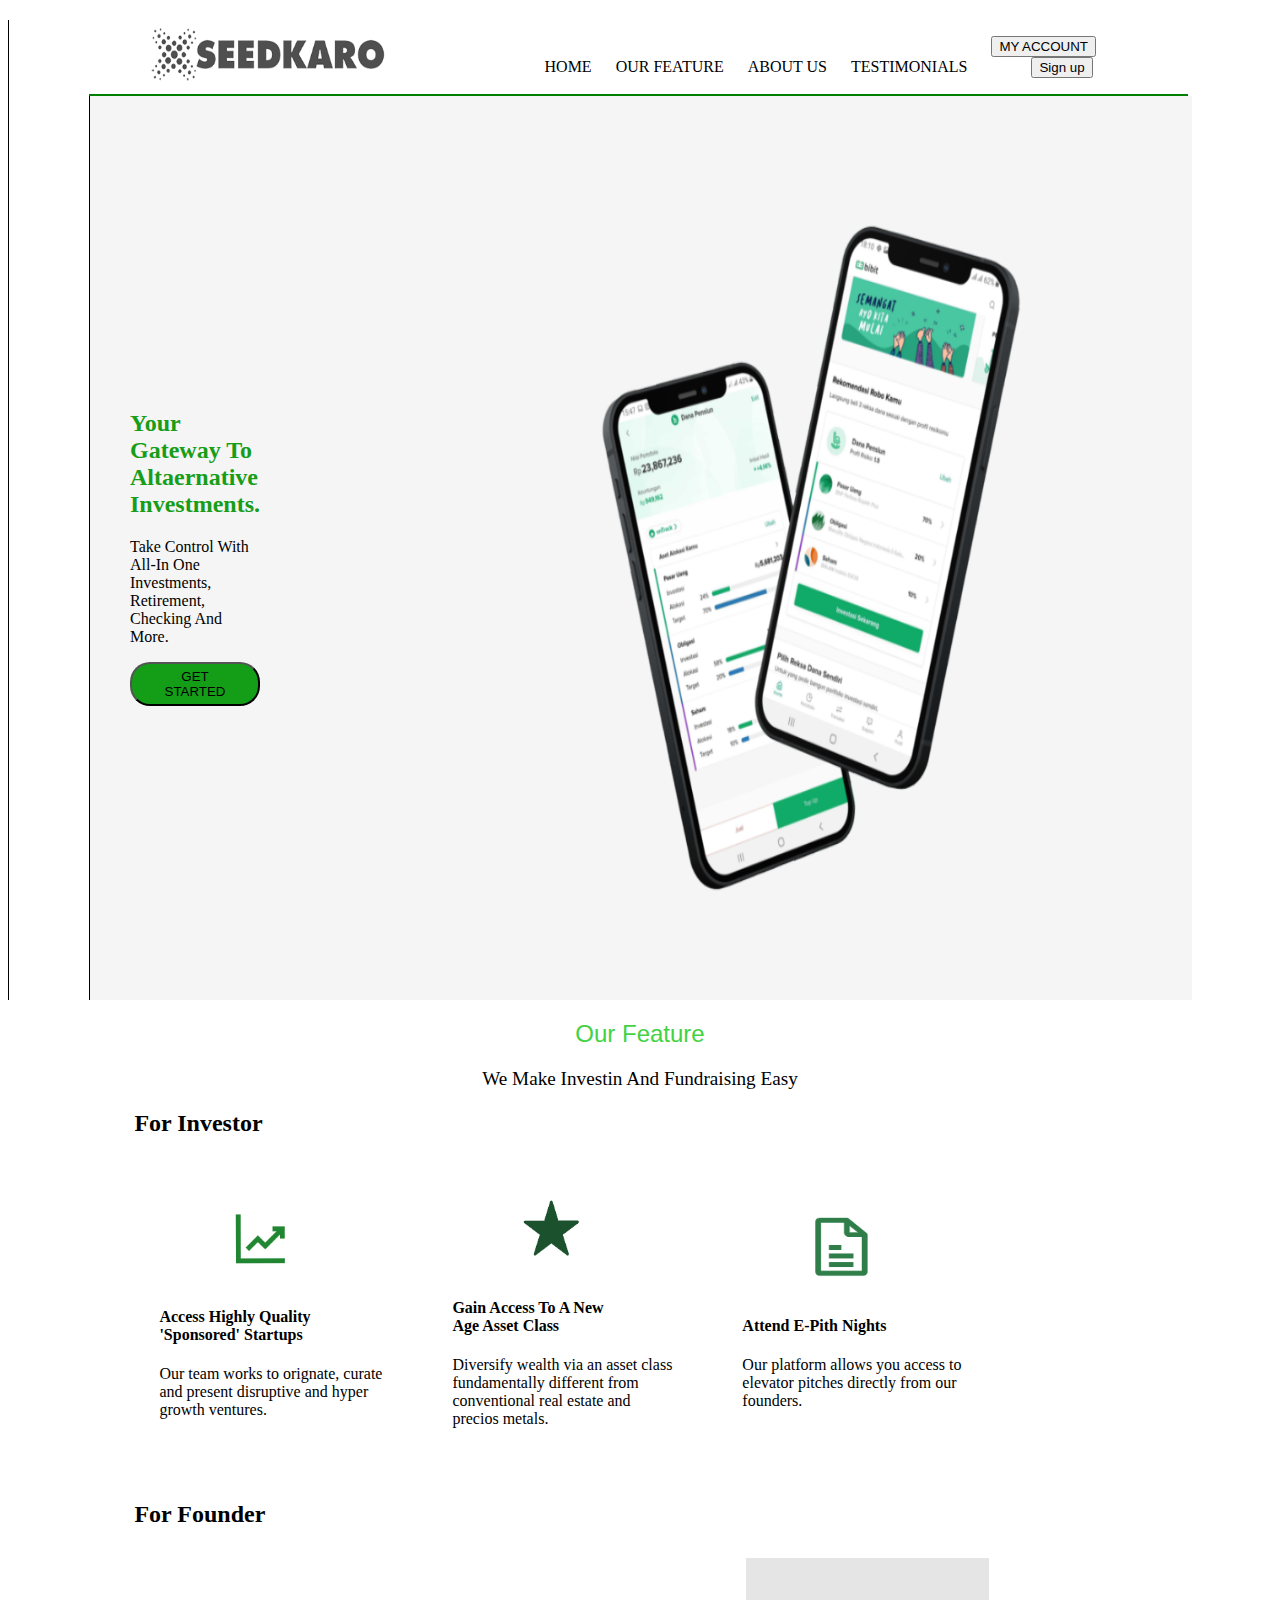
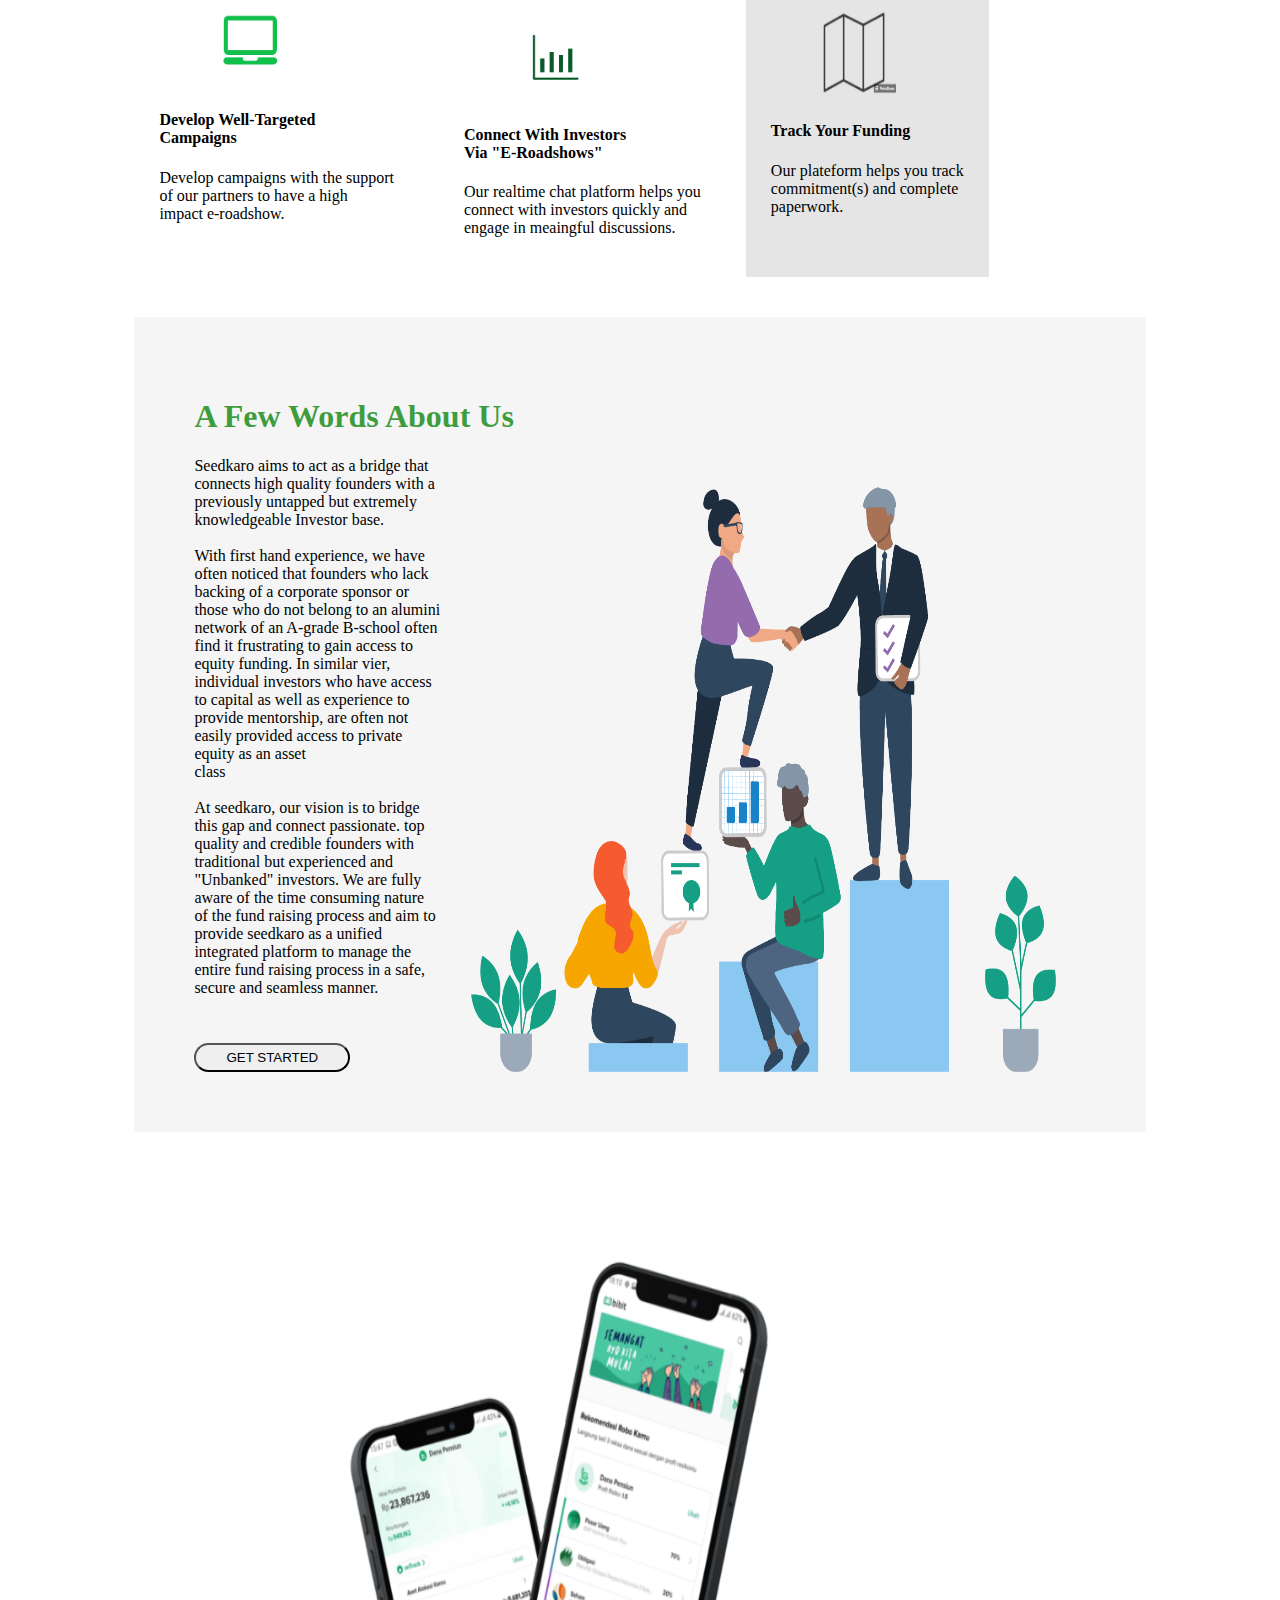
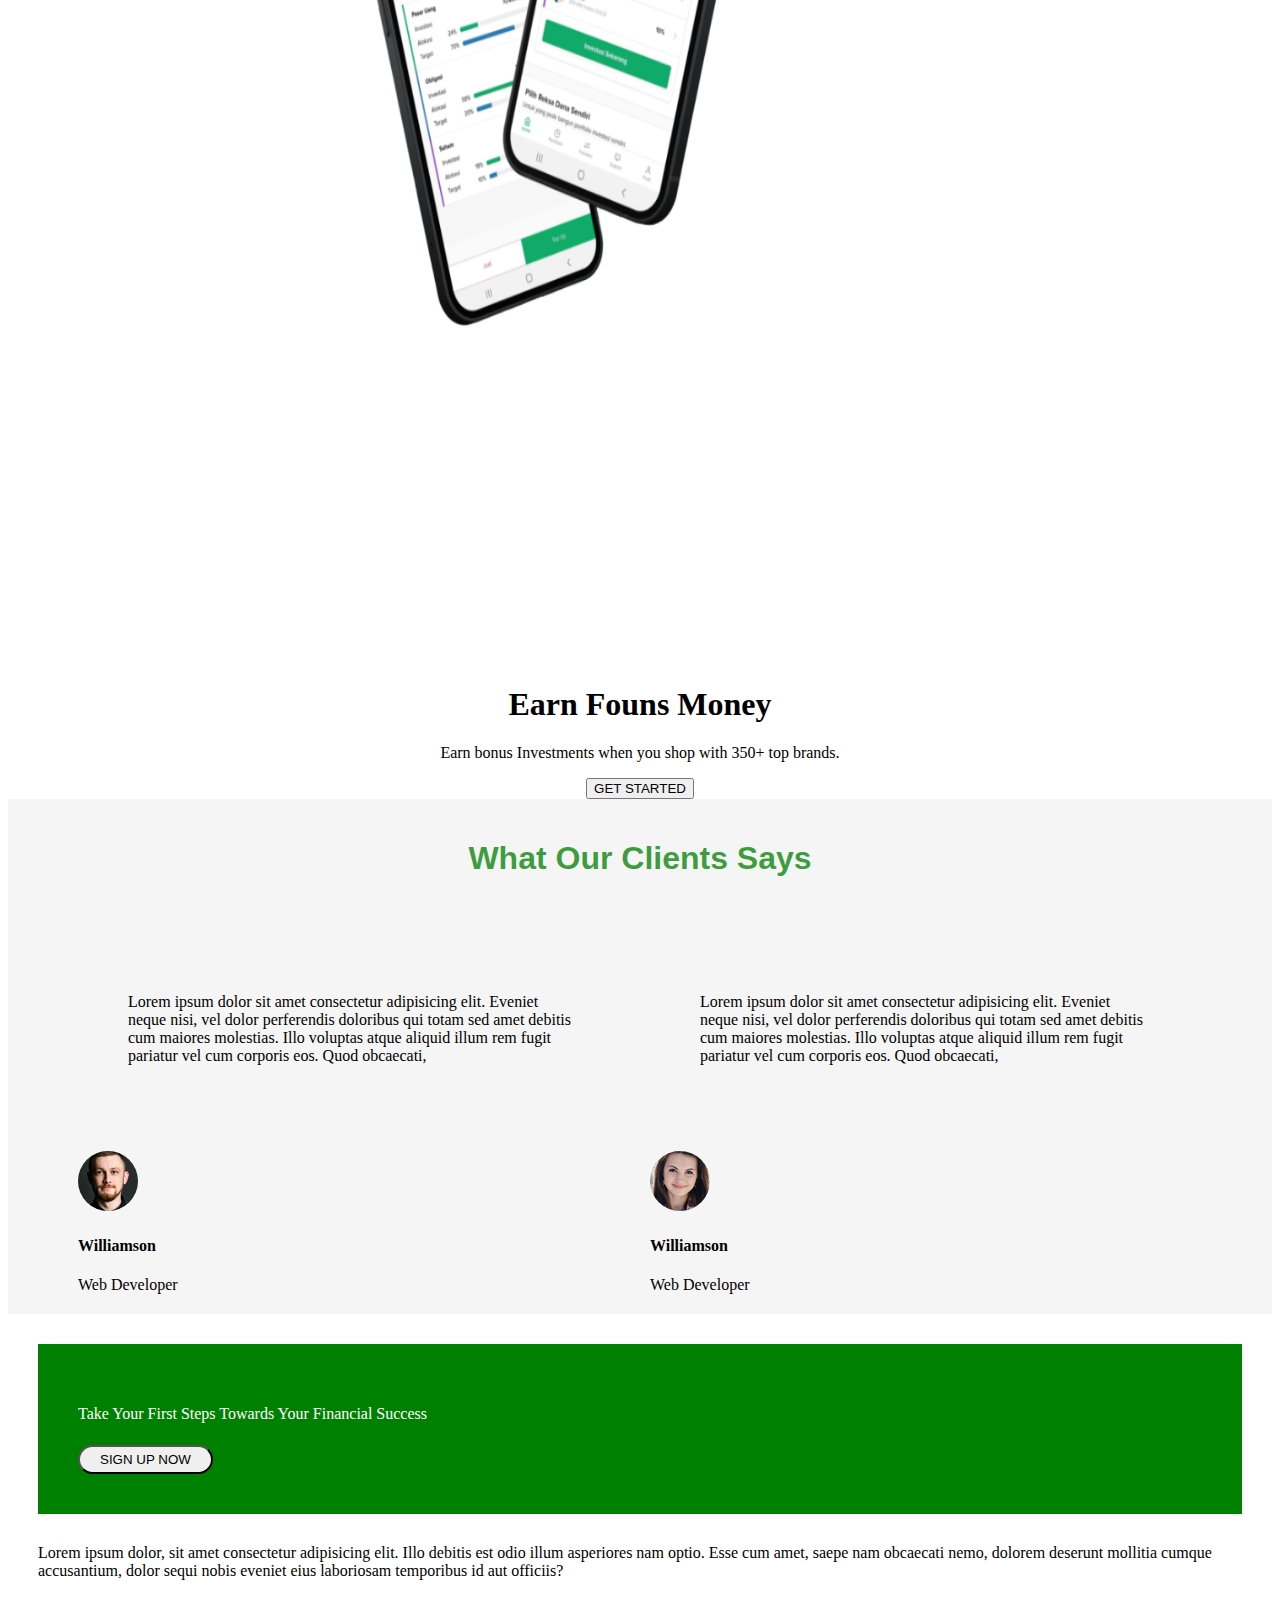
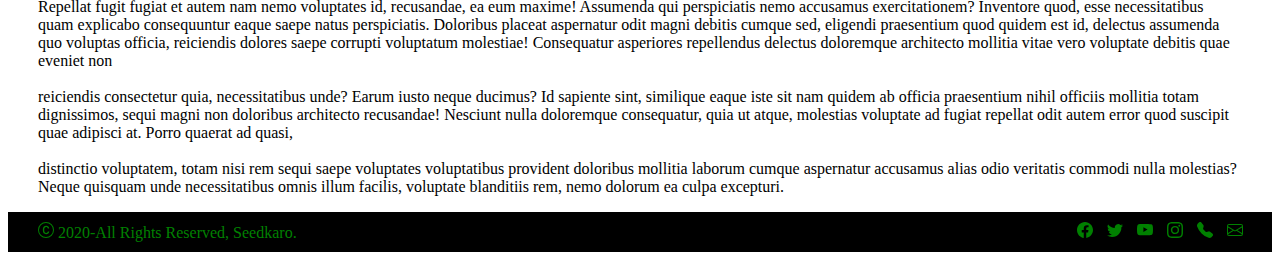
<file: index.html>
<!doctype html>
<html lang="en">
  <head>
    <meta charset="utf-8">
    <meta name="viewport" content="width=device-width, initial-scale=1">
    <title>Seedkaro</title>
    <link rel="stylesheet" href="style.css">
    <link href="https://cdn.jsdelivr.net/npm/bootstrap@5.2.3/dist/css/bootstrap.min.css" rel="stylesheet" integrity="sha384-rbsA2VBKQhggwzxH7pPCaAqO46MgnOM80zW1RWuH61DGLwZJEdK2Kadq2F9CUG65" crossorigin="anonymous">
  </head>
  <body>
      
    <div class="main">
      <div class="navbar">
        <img src="images/logo.png" alt="logo">
            <ul>
                <li><a href="#">HOME</a></li>
                <li><a href="#">OUR FEATURE</a></li>
                <li><a href="#">ABOUT US</a></li>
                <li><a href="#">TESTIMONIALS</a></li>
                <li><a href="sign-up.html"><div class="dropdown">
                  <button class="btn  dropdown-toggle"  data-bs-toggle="dropdown">
                    MY ACCOUNT
                  </button>
                  <ul class="dropdown-menu">
                    <li><button class="dropdown-item" type="button">Sign up</button></li>
                    <!-- <li><button class="dropdown-item" type="button">Another action</button></li>
                    <li><button class="dropdown-item" type="button">Something else here</button></li> -->
                  </ul>
                </div></a></li>
            </ul>
        </div>

      <div class="flex-card">
        <div class="started">
          <h2>
            Your Gateway To Altaernative  Investments.
          </h2>
          <p>
            Take Control With All-In One Investments, Retirement, Checking And More.
          </p>
          <button type="button" class="btn btn-success">GET STARTED</button>
        </div>

        <div class="mobile">
          <img src="images/card image .png" alt="mobile image">
        </div>
      </div>
    </div>

      <div class="feature">
        <h2>
          Our Feature
        </h2>
        <p>
          We Make Investin And Fundraising Easy
        </p>
      </div>

      <div class="ref">
        <h2>
          For Investor
        </h2>
      </div>

      <div class="investor">
        <div class="growth shadow-lg mb-5 bg-body rounded">
          <img src="images/growth1.png" alt="growth ratio">
          <h4>
            Access Highly Quality <br> 'Sponsored' Startups
          </h4>
          <p>
            Our team works to orignate, curate <br> and present disruptive and hyper <br> growth ventures.
          </p>
        </div>

        <div class="star shadow-lg mb-5 bg-body rounded">
          <img src="images/star.png" alt="star image">
          <h4>
            Gain Access To A New <br>  Age  Asset Class
          </h4>
          <p> Diversify wealth via an asset class <br> fundamentally different from <br> conventional real estate and <br> precios metals.</p>
        </div>

        <div class="page shadow-lg mb-5 bg-body rounded">
          <img src="images/page.png" alt="">
          <h4>
            Attend E-Pith Nights
          </h4>
          <p>Our platform allows you access to <br> elevator pitches directly from our <br> founders.</p>
        </div>
      </div>

      <div class="fon">
        <h2>
          For Founder
        </h2>
      </div>

      <div class="founder">

        <div class="comp shadow-lg mb-5 bg-body rounded">
          <img src="images/laptop.png" alt="laptop">
          <h4>
            Develop Well-Targeted <br> Campaigns
          </h4>
          <p>Develop campaigns with the support <br> of our partners to have a high <br> impact e-roadshow.</p>
        </div>

        <div class="graph shadow-lg mb-5 bg-body rounded">
          <img src="images/graph.png" alt="graph">
          <h4>
            Connect With Investors <br> Via "E-Roadshows"
          </h4>
          <p>
            Our realtime chat platform helps you <br> connect with investors quickly and <br> engage in meaingful discussions.
          </p>
        </div>

        <div class="track shadow-lg mb-5 bg-body rounded">
          <img src="images/track1.png" alt="">
          <h4>
            Track Your Funding
          </h4>
          <p> Our plateform helps you track <br> commitment(s) and complete <br> paperwork.</p>
        </div>

      </div>

      <div class="float">
        <h1>
          A Few Words About Us
        </h1>

        <p><img src="images/aboutus.png" alt="aboutus">Seedkaro aims to act as a bridge that connects high quality founders with a previously untapped but extremely knowledgeable Investor base. <br> <br>

          With first hand experience, we have often noticed that founders who lack backing of a corporate sponsor or those who do not belong to an alumini network of an A-grade B-school often find it frustrating to gain access to equity funding. In similar vier, individual investors who have access to capital as well as experience to provide mentorship, are often not easily provided access to private equity as an asset <br> class <br> <br>
          
          At seedkaro, our vision is to bridge this gap and connect passionate. top quality and credible founders with traditional but experienced and "Unbanked" investors. We are fully aware of the time consuming nature of the fund raising process and aim to provide seedkaro as a unified integrated platform to manage the entire fund raising process in a safe, secure and seamless manner.</p>

          <button type="button" class="btn btn-success">GET STARTED</button>
      </div>

      <div class="found d-flex">
        <div class="mob">
          <img src="images/card image .png" alt="mobile image">
        </div>

        <div class="center">
          <h1>
            Earn Founs Money
          </h1>

          <p>
            Earn bonus Investments when you shop with 350+ top brands.
          </p>
          <button class="btn btn-success"> GET STARTED</button>
        </div>
      </div>

      <div class="client">
        <div class="client-head">
          <h1>
            What Our Clients Says
          </h1>
        </div>
        
        <div class="client-body">
          
          <div class="para shadow-lg mb-5 bg-body rounded">
            <p>
              Lorem ipsum dolor sit amet consectetur adipisicing elit. Eveniet neque nisi, vel dolor perferendis doloribus qui totam sed amet debitis cum maiores molestias. Illo voluptas atque aliquid illum rem fugit pariatur vel cum corporis eos. Quod obcaecati, 
            </p>
          </div>
        
  
          <div class="para1 shadow-lg mb-5 bg-body rounded">
            <p>
              Lorem ipsum dolor sit amet consectetur adipisicing elit. Eveniet neque nisi, vel dolor perferendis doloribus qui totam sed amet debitis cum maiores molestias. Illo voluptas atque aliquid illum rem fugit pariatur vel cum corporis eos. Quod obcaecati,  
            </p>
          </div>
  
          <div class="will">
            <img src="images/testiprofile1.jpg" alt="client">
            <h4>Williamson</h4>
            <span>Web Developer</span>
          </div>
  
          <div class="some">
            <img src="images/testiprofile2.jpg" alt="client">
            <h4>Williamson</h4>
            <span>Web Developer</span>
          </div>
  
        </div>

      </div>


      <div class="success d-flex gap-p 5">
        <div class="first">
          <h4>
            Take Your First Steps Towards Your Financial Success
          </h4>
        </div>

        <div class="now">
          <a href="sign-up.html">

            <button class="btn btn-light">SIGN UP NOW</button>
          </a>
        </div>
      </div>

      <div class="para-bottom">
        <p>
          Lorem ipsum dolor, sit amet consectetur adipisicing elit. Illo debitis est odio illum asperiores nam optio. Esse cum amet, saepe nam obcaecati nemo, dolorem deserunt mollitia cumque accusantium, dolor sequi nobis eveniet eius laboriosam temporibus id aut officiis? <br> <br> Repellat fugit fugiat et autem nam nemo voluptates id, recusandae, ea eum maxime! Assumenda qui perspiciatis nemo accusamus exercitationem? Inventore quod, esse necessitatibus quam explicabo consequuntur eaque saepe natus perspiciatis. Doloribus placeat aspernatur odit magni debitis cumque sed, eligendi praesentium quod quidem est id, delectus assumenda quo voluptas officia, reiciendis dolores saepe corrupti voluptatum molestiae! Consequatur asperiores repellendus delectus doloremque architecto mollitia vitae vero voluptate debitis quae eveniet non <br> <br>reiciendis consectetur quia, necessitatibus unde? Earum iusto neque ducimus? Id sapiente sint, similique eaque iste sit nam quidem ab officia praesentium nihil officiis mollitia totam dignissimos, sequi magni non doloribus architecto recusandae! Nesciunt nulla doloremque consequatur, quia ut atque, molestias voluptate ad fugiat repellat odit autem error quod suscipit quae adipisci at. Porro quaerat ad quasi, <br><br>distinctio voluptatem, totam nisi rem sequi saepe voluptates voluptatibus provident doloribus mollitia laborum cumque aspernatur accusamus alias odio veritatis commodi nulla molestias? Neque quisquam unde necessitatibus omnis illum facilis, voluptate blanditiis rem, nemo dolorum ea culpa excepturi.
        </p>
      </div>

      <div class="bottom">
        <div class="span">
          <span>
            <svg xmlns="http://www.w3.org/2000/svg" width="16" height="16" fill="currentColor" class="bi bi-c-circle" viewBox="0 0 16 16">
              <path d="M1 8a7 7 0 1 0 14 0A7 7 0 0 0 1 8Zm15 0A8 8 0 1 1 0 8a8 8 0 0 1 16 0ZM8.146 4.992c-1.212 0-1.927.92-1.927 2.502v1.06c0 1.571.703 2.462 1.927 2.462.979 0 1.641-.586 1.729-1.418h1.295v.093c-.1 1.448-1.354 2.467-3.03 2.467-2.091 0-3.269-1.336-3.269-3.603V7.482c0-2.261 1.201-3.638 3.27-3.638 1.681 0 2.935 1.054 3.029 2.572v.088H9.875c-.088-.879-.768-1.512-1.729-1.512Z"/>
            </svg>
            2020-All Rights Reserved, Seedkaro.
          </span>

        </div>

        <div class="digital">
          <a href="#">
            <svg xmlns="http://www.w3.org/2000/svg" width="16" height="16" fill="currentColor" class="bi bi-facebook" viewBox="0 0 16 16">
              <path d="M16 8.049c0-4.446-3.582-8.05-8-8.05C3.58 0-.002 3.603-.002 8.05c0 4.017 2.926 7.347 6.75 7.951v-5.625h-2.03V8.05H6.75V6.275c0-2.017 1.195-3.131 3.022-3.131.876 0 1.791.157 1.791.157v1.98h-1.009c-.993 0-1.303.621-1.303 1.258v1.51h2.218l-.354 2.326H9.25V16c3.824-.604 6.75-3.934 6.75-7.951z"/>
            </svg>
          </a>

           <a href="#">
             <svg xmlns="http://www.w3.org/2000/svg" width="16" height="16" fill="currentColor" class="bi bi-twitter" viewBox="0 0 16 16">
               <path d="M5.026 15c6.038 0 9.341-5.003 9.341-9.334 0-.14 0-.282-.006-.422A6.685 6.685 0 0 0 16 3.542a6.658 6.658 0 0 1-1.889.518 3.301 3.301 0 0 0 1.447-1.817 6.533 6.533 0 0 1-2.087.793A3.286 3.286 0 0 0 7.875 6.03a9.325 9.325 0 0 1-6.767-3.429 3.289 3.289 0 0 0 1.018 4.382A3.323 3.323 0 0 1 .64 6.575v.045a3.288 3.288 0 0 0 2.632 3.218 3.203 3.203 0 0 1-.865.115 3.23 3.23 0 0 1-.614-.057 3.283 3.283 0 0 0 3.067 2.277A6.588 6.588 0 0 1 .78 13.58a6.32 6.32 0 0 1-.78-.045A9.344 9.344 0 0 0 5.026 15z"/>
             </svg>
           </a>

            <a href="#">
              <svg xmlns="http://www.w3.org/2000/svg" width="16" height="16" fill="currentColor" class="bi bi-youtube" viewBox="0 0 16 16">
                <path d="M8.051 1.999h.089c.822.003 4.987.033 6.11.335a2.01 2.01 0 0 1 1.415 1.42c.101.38.172.883.22 1.402l.01.104.022.26.008.104c.065.914.073 1.77.074 1.957v.075c-.001.194-.01 1.108-.082 2.06l-.008.105-.009.104c-.05.572-.124 1.14-.235 1.558a2.007 2.007 0 0 1-1.415 1.42c-1.16.312-5.569.334-6.18.335h-.142c-.309 0-1.587-.006-2.927-.052l-.17-.006-.087-.004-.171-.007-.171-.007c-1.11-.049-2.167-.128-2.654-.26a2.007 2.007 0 0 1-1.415-1.419c-.111-.417-.185-.986-.235-1.558L.09 9.82l-.008-.104A31.4 31.4 0 0 1 0 7.68v-.123c.002-.215.01-.958.064-1.778l.007-.103.003-.052.008-.104.022-.26.01-.104c.048-.519.119-1.023.22-1.402a2.007 2.007 0 0 1 1.415-1.42c.487-.13 1.544-.21 2.654-.26l.17-.007.172-.006.086-.003.171-.007A99.788 99.788 0 0 1 7.858 2h.193zM6.4 5.209v4.818l4.157-2.408L6.4 5.209z"/>
              </svg>
            </a>

           <a href="#">
             <svg xmlns="http://www.w3.org/2000/svg" width="16" height="16" fill="currentColor" class="bi bi-instagram" viewBox="0 0 16 16">
               <path d="M8 0C5.829 0 5.556.01 4.703.048 3.85.088 3.269.222 2.76.42a3.917 3.917 0 0 0-1.417.923A3.927 3.927 0 0 0 .42 2.76C.222 3.268.087 3.85.048 4.7.01 5.555 0 5.827 0 8.001c0 2.172.01 2.444.048 3.297.04.852.174 1.433.372 1.942.205.526.478.972.923 1.417.444.445.89.719 1.416.923.51.198 1.09.333 1.942.372C5.555 15.99 5.827 16 8 16s2.444-.01 3.298-.048c.851-.04 1.434-.174 1.943-.372a3.916 3.916 0 0 0 1.416-.923c.445-.445.718-.891.923-1.417.197-.509.332-1.09.372-1.942C15.99 10.445 16 10.173 16 8s-.01-2.445-.048-3.299c-.04-.851-.175-1.433-.372-1.941a3.926 3.926 0 0 0-.923-1.417A3.911 3.911 0 0 0 13.24.42c-.51-.198-1.092-.333-1.943-.372C10.443.01 10.172 0 7.998 0h.003zm-.717 1.442h.718c2.136 0 2.389.007 3.232.046.78.035 1.204.166 1.486.275.373.145.64.319.92.599.28.28.453.546.598.92.11.281.24.705.275 1.485.039.843.047 1.096.047 3.231s-.008 2.389-.047 3.232c-.035.78-.166 1.203-.275 1.485a2.47 2.47 0 0 1-.599.919c-.28.28-.546.453-.92.598-.28.11-.704.24-1.485.276-.843.038-1.096.047-3.232.047s-2.39-.009-3.233-.047c-.78-.036-1.203-.166-1.485-.276a2.478 2.478 0 0 1-.92-.598 2.48 2.48 0 0 1-.6-.92c-.109-.281-.24-.705-.275-1.485-.038-.843-.046-1.096-.046-3.233 0-2.136.008-2.388.046-3.231.036-.78.166-1.204.276-1.486.145-.373.319-.64.599-.92.28-.28.546-.453.92-.598.282-.11.705-.24 1.485-.276.738-.034 1.024-.044 2.515-.045v.002zm4.988 1.328a.96.96 0 1 0 0 1.92.96.96 0 0 0 0-1.92zm-4.27 1.122a4.109 4.109 0 1 0 0 8.217 4.109 4.109 0 0 0 0-8.217zm0 1.441a2.667 2.667 0 1 1 0 5.334 2.667 2.667 0 0 1 0-5.334z"/>
             </svg>
           </a>

            <a href="#">
              <svg xmlns="http://www.w3.org/2000/svg" width="16" height="16" fill="currentColor" class="bi bi-telephone-fill" viewBox="0 0 16 16">
                <path fill-rule="evenodd" d="M1.885.511a1.745 1.745 0 0 1 2.61.163L6.29 2.98c.329.423.445.974.315 1.494l-.547 2.19a.678.678 0 0 0 .178.643l2.457 2.457a.678.678 0 0 0 .644.178l2.189-.547a1.745 1.745 0 0 1 1.494.315l2.306 1.794c.829.645.905 1.87.163 2.611l-1.034 1.034c-.74.74-1.846 1.065-2.877.702a18.634 18.634 0 0 1-7.01-4.42 18.634 18.634 0 0 1-4.42-7.009c-.362-1.03-.037-2.137.703-2.877L1.885.511z"/>
              </svg>
            </a>

           <a href="#">
             <svg xmlns="http://www.w3.org/2000/svg" width="16" height="16" fill="currentColor" class="bi bi-envelope" viewBox="0 0 16 16">
               <path d="M0 4a2 2 0 0 1 2-2h12a2 2 0 0 1 2 2v8a2 2 0 0 1-2 2H2a2 2 0 0 1-2-2V4Zm2-1a1 1 0 0 0-1 1v.217l7 4.2 7-4.2V4a1 1 0 0 0-1-1H2Zm13 2.383-4.708 2.825L15 11.105V5.383Zm-.034 6.876-5.64-3.471L8 9.583l-1.326-.795-5.64 3.47A1 1 0 0 0 2 13h12a1 1 0 0 0 .966-.741ZM1 11.105l4.708-2.897L1 5.383v5.722Z"/>
             </svg>
           </a>

        </div>
          <!-- <img src="" alt=""> -->


      </div>
      



     
    </div>
    <script src="https://cdn.jsdelivr.net/npm/bootstrap@5.2.3/dist/js/bootstrap.bundle.min.js" integrity="sha384-kenU1KFdBIe4zVF0s0G1M5b4hcpxyD9F7jL+jjXkk+Q2h455rYXK/7HAuoJl+0I4" crossorigin="anonymous"></script>
  </body>
</html>
</file>
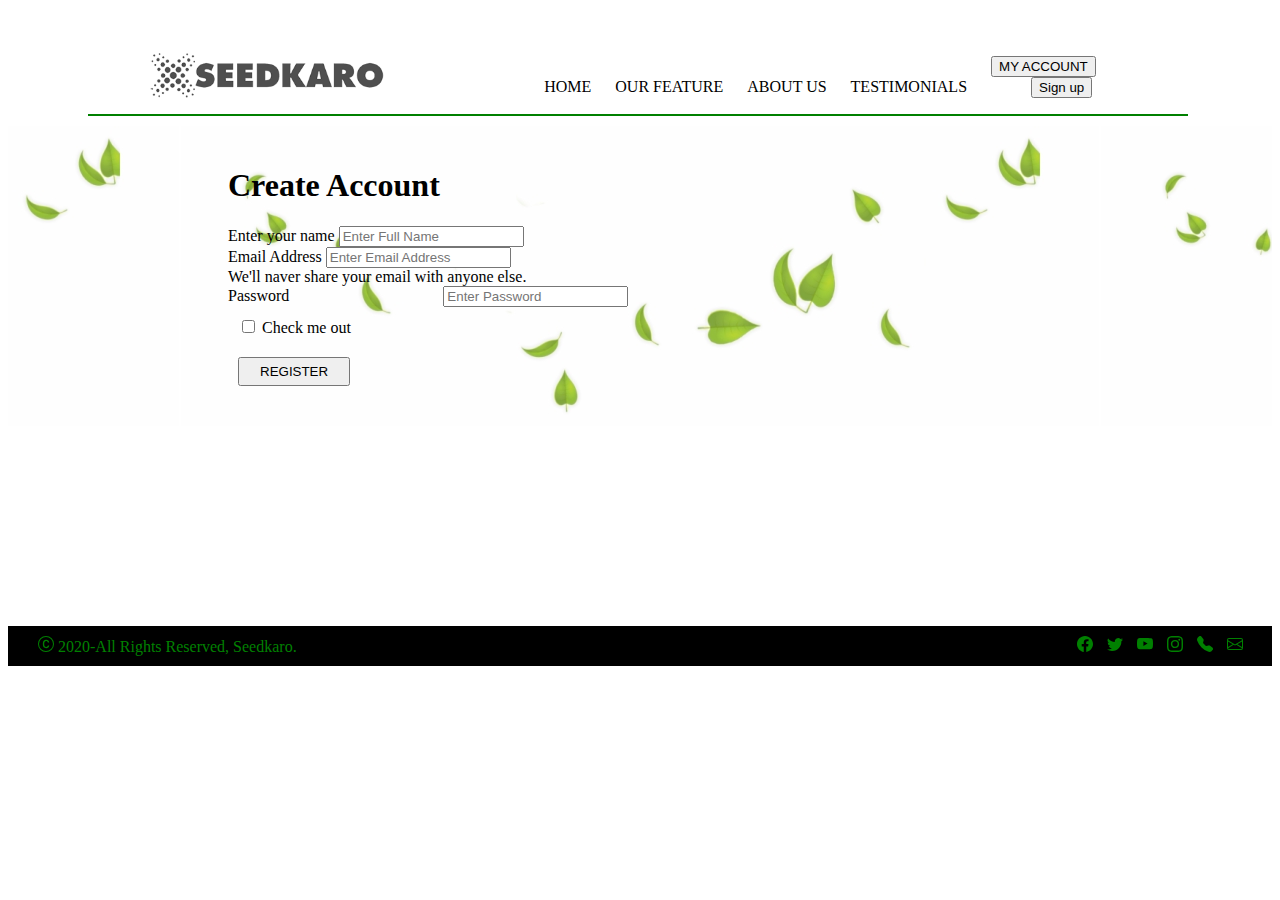
<file: sign-up.html>
<!doctype html>
<html lang="en">
  <head>
    <meta charset="utf-8">
    <meta name="viewport" content="width=device-width, initial-scale=1">
    <title>Sign-up page</title>
    <link href="https://cdn.jsdelivr.net/npm/bootstrap@5.2.3/dist/css/bootstrap.min.css" rel="stylesheet" integrity="sha384-rbsA2VBKQhggwzxH7pPCaAqO46MgnOM80zW1RWuH61DGLwZJEdK2Kadq2F9CUG65" crossorigin="anonymous">
    <link rel="stylesheet" href="sign.css">
  </head>
  <body class="sign-up">

    <div class="navbar">
        <img src="images/logo.png" alt="logo">
            <ul>
                <li><a href="#">HOME</a></li>
                <li><a href="#">OUR FEATURE</a></li>
                <li><a href="#">ABOUT US</a></li>
                <li><a href="#">TESTIMONIALS</a></li>
                <li><a href="#"><div class="dropdown">
                  <button class="btn  dropdown-toggle"  data-bs-toggle="dropdown">
                    MY ACCOUNT
                  </button>
                  <ul class="dropdown-menu">
                    <li><button class="dropdown-item" type="button">Sign up</button></li>
                  </ul>
                </div></a></li>
            </ul>
    </div>

    <div class="bg">
        
        <div class="sign-up1 shadow-lg mb-5 bg-body rounded">
    
            <h1 class="text-success"> Create Account</h1>
            <div class="mb-3">
                <label for="formGroupExampleInput" class="form-label">Enter your name</label>
                <input type="text" class="form-control" id="formGroupExampleInput" placeholder="Enter Full Name">
            </div>
              <div class="mb-3">
                <label for="formGroupExampleInput2" class="form-label">Email Address </label>
                <input type="text" class="form-control" id="formGroupExampleInput2" placeholder="Enter Email Address">
                <br>
                <span>We'll naver share your email with anyone else.</span>
            </div>
    
            <div class="col-md-6">
                <label for="inputPassword4" class="form-label1">Password</label>
                <input type="password" class="form-control" id="inputPassword4" placeholder="Enter Password">
            </div>
    
            <div class="form-check">
                <input class="form-check-input" type="checkbox" id="gridCheck">
                <label class="form-check-label" for="gridCheck">
                  Check me out
                </label>
            </div>
    
            <div class="col-12">
                <button type="submit" class="btn btn-success">REGISTER</button>
            </div>
    
        </div>
    </div>

    <div class="bottom">
      <div class="span">
        <span>
          <svg xmlns="http://www.w3.org/2000/svg" width="16" height="16" fill="currentColor" class="bi bi-c-circle" viewBox="0 0 16 16">
            <path d="M1 8a7 7 0 1 0 14 0A7 7 0 0 0 1 8Zm15 0A8 8 0 1 1 0 8a8 8 0 0 1 16 0ZM8.146 4.992c-1.212 0-1.927.92-1.927 2.502v1.06c0 1.571.703 2.462 1.927 2.462.979 0 1.641-.586 1.729-1.418h1.295v.093c-.1 1.448-1.354 2.467-3.03 2.467-2.091 0-3.269-1.336-3.269-3.603V7.482c0-2.261 1.201-3.638 3.27-3.638 1.681 0 2.935 1.054 3.029 2.572v.088H9.875c-.088-.879-.768-1.512-1.729-1.512Z"/>
          </svg>
          2020-All Rights Reserved, Seedkaro.
        </span>

      </div>

      <div class="digital">
        
        <svg xmlns="http://www.w3.org/2000/svg" width="16" height="16" fill="currentColor" class="bi bi-facebook" viewBox="0 0 16 16">
          <path d="M16 8.049c0-4.446-3.582-8.05-8-8.05C3.58 0-.002 3.603-.002 8.05c0 4.017 2.926 7.347 6.75 7.951v-5.625h-2.03V8.05H6.75V6.275c0-2.017 1.195-3.131 3.022-3.131.876 0 1.791.157 1.791.157v1.98h-1.009c-.993 0-1.303.621-1.303 1.258v1.51h2.218l-.354 2.326H9.25V16c3.824-.604 6.75-3.934 6.75-7.951z"/>
        </svg>

        <svg xmlns="http://www.w3.org/2000/svg" width="16" height="16" fill="currentColor" class="bi bi-twitter" viewBox="0 0 16 16">
          <path d="M5.026 15c6.038 0 9.341-5.003 9.341-9.334 0-.14 0-.282-.006-.422A6.685 6.685 0 0 0 16 3.542a6.658 6.658 0 0 1-1.889.518 3.301 3.301 0 0 0 1.447-1.817 6.533 6.533 0 0 1-2.087.793A3.286 3.286 0 0 0 7.875 6.03a9.325 9.325 0 0 1-6.767-3.429 3.289 3.289 0 0 0 1.018 4.382A3.323 3.323 0 0 1 .64 6.575v.045a3.288 3.288 0 0 0 2.632 3.218 3.203 3.203 0 0 1-.865.115 3.23 3.23 0 0 1-.614-.057 3.283 3.283 0 0 0 3.067 2.277A6.588 6.588 0 0 1 .78 13.58a6.32 6.32 0 0 1-.78-.045A9.344 9.344 0 0 0 5.026 15z"/>
        </svg>

        <svg xmlns="http://www.w3.org/2000/svg" width="16" height="16" fill="currentColor" class="bi bi-youtube" viewBox="0 0 16 16">
          <path d="M8.051 1.999h.089c.822.003 4.987.033 6.11.335a2.01 2.01 0 0 1 1.415 1.42c.101.38.172.883.22 1.402l.01.104.022.26.008.104c.065.914.073 1.77.074 1.957v.075c-.001.194-.01 1.108-.082 2.06l-.008.105-.009.104c-.05.572-.124 1.14-.235 1.558a2.007 2.007 0 0 1-1.415 1.42c-1.16.312-5.569.334-6.18.335h-.142c-.309 0-1.587-.006-2.927-.052l-.17-.006-.087-.004-.171-.007-.171-.007c-1.11-.049-2.167-.128-2.654-.26a2.007 2.007 0 0 1-1.415-1.419c-.111-.417-.185-.986-.235-1.558L.09 9.82l-.008-.104A31.4 31.4 0 0 1 0 7.68v-.123c.002-.215.01-.958.064-1.778l.007-.103.003-.052.008-.104.022-.26.01-.104c.048-.519.119-1.023.22-1.402a2.007 2.007 0 0 1 1.415-1.42c.487-.13 1.544-.21 2.654-.26l.17-.007.172-.006.086-.003.171-.007A99.788 99.788 0 0 1 7.858 2h.193zM6.4 5.209v4.818l4.157-2.408L6.4 5.209z"/>
        </svg>

        <svg xmlns="http://www.w3.org/2000/svg" width="16" height="16" fill="currentColor" class="bi bi-instagram" viewBox="0 0 16 16">
          <path d="M8 0C5.829 0 5.556.01 4.703.048 3.85.088 3.269.222 2.76.42a3.917 3.917 0 0 0-1.417.923A3.927 3.927 0 0 0 .42 2.76C.222 3.268.087 3.85.048 4.7.01 5.555 0 5.827 0 8.001c0 2.172.01 2.444.048 3.297.04.852.174 1.433.372 1.942.205.526.478.972.923 1.417.444.445.89.719 1.416.923.51.198 1.09.333 1.942.372C5.555 15.99 5.827 16 8 16s2.444-.01 3.298-.048c.851-.04 1.434-.174 1.943-.372a3.916 3.916 0 0 0 1.416-.923c.445-.445.718-.891.923-1.417.197-.509.332-1.09.372-1.942C15.99 10.445 16 10.173 16 8s-.01-2.445-.048-3.299c-.04-.851-.175-1.433-.372-1.941a3.926 3.926 0 0 0-.923-1.417A3.911 3.911 0 0 0 13.24.42c-.51-.198-1.092-.333-1.943-.372C10.443.01 10.172 0 7.998 0h.003zm-.717 1.442h.718c2.136 0 2.389.007 3.232.046.78.035 1.204.166 1.486.275.373.145.64.319.92.599.28.28.453.546.598.92.11.281.24.705.275 1.485.039.843.047 1.096.047 3.231s-.008 2.389-.047 3.232c-.035.78-.166 1.203-.275 1.485a2.47 2.47 0 0 1-.599.919c-.28.28-.546.453-.92.598-.28.11-.704.24-1.485.276-.843.038-1.096.047-3.232.047s-2.39-.009-3.233-.047c-.78-.036-1.203-.166-1.485-.276a2.478 2.478 0 0 1-.92-.598 2.48 2.48 0 0 1-.6-.92c-.109-.281-.24-.705-.275-1.485-.038-.843-.046-1.096-.046-3.233 0-2.136.008-2.388.046-3.231.036-.78.166-1.204.276-1.486.145-.373.319-.64.599-.92.28-.28.546-.453.92-.598.282-.11.705-.24 1.485-.276.738-.034 1.024-.044 2.515-.045v.002zm4.988 1.328a.96.96 0 1 0 0 1.92.96.96 0 0 0 0-1.92zm-4.27 1.122a4.109 4.109 0 1 0 0 8.217 4.109 4.109 0 0 0 0-8.217zm0 1.441a2.667 2.667 0 1 1 0 5.334 2.667 2.667 0 0 1 0-5.334z"/>
        </svg>

        <svg xmlns="http://www.w3.org/2000/svg" width="16" height="16" fill="currentColor" class="bi bi-telephone-fill" viewBox="0 0 16 16">
          <path fill-rule="evenodd" d="M1.885.511a1.745 1.745 0 0 1 2.61.163L6.29 2.98c.329.423.445.974.315 1.494l-.547 2.19a.678.678 0 0 0 .178.643l2.457 2.457a.678.678 0 0 0 .644.178l2.189-.547a1.745 1.745 0 0 1 1.494.315l2.306 1.794c.829.645.905 1.87.163 2.611l-1.034 1.034c-.74.74-1.846 1.065-2.877.702a18.634 18.634 0 0 1-7.01-4.42 18.634 18.634 0 0 1-4.42-7.009c-.362-1.03-.037-2.137.703-2.877L1.885.511z"/>
        </svg>

        <svg xmlns="http://www.w3.org/2000/svg" width="16" height="16" fill="currentColor" class="bi bi-envelope" viewBox="0 0 16 16">
          <path d="M0 4a2 2 0 0 1 2-2h12a2 2 0 0 1 2 2v8a2 2 0 0 1-2 2H2a2 2 0 0 1-2-2V4Zm2-1a1 1 0 0 0-1 1v.217l7 4.2 7-4.2V4a1 1 0 0 0-1-1H2Zm13 2.383-4.708 2.825L15 11.105V5.383Zm-.034 6.876-5.64-3.471L8 9.583l-1.326-.795-5.64 3.47A1 1 0 0 0 2 13h12a1 1 0 0 0 .966-.741ZM1 11.105l4.708-2.897L1 5.383v5.722Z"/>
        </svg>
      </div>


    <script src="https://cdn.jsdelivr.net/npm/bootstrap@5.2.3/dist/js/bootstrap.bundle.min.js" integrity="sha384-kenU1KFdBIe4zVF0s0G1M5b4hcpxyD9F7jL+jjXkk+Q2h455rYXK/7HAuoJl+0I4" crossorigin="anonymous"></script>

  </body>

</html>
</file>
<file: style.css>
.main{
    border-left: 1px solid black;
}

@media (max-width:600px) {
    
    
}

.navbar{
    display: flex;
    margin-left: 80px;
    border-bottom: 2px solid green;
    width: 87%;
    justify-content: space-around;
    color: white;
    margin-top: 20px;
}

.navbar ul li{
    display: inline-block;
    margin-right: 20px;
}

.navbar ul li a{
    text-decoration: none;
    color: black
}


.navbar button{
    text-decoration: none;
}



.navbar img{
    width: 250px;
    /* height: 100px; */
}

.flex-card{
    display: flex;
    margin-left: 80px;
    /* margin-top: 30px; */
    margin-right: 80px;
    align-items: center;
    background-color:rgba(128, 128, 128, 0.081);
    border-left: 1px solid black;
    /* padding: 30px; */
}

.flex-cerd-heading {
    color: rgb(23, 157, 23);
    text-decoration:  ;
}

.started h2{
    color: rgb(23, 157, 23);
    margin-left: 40px;
}

.started p{
    margin-left: 40px;
}

.started button{
    border-radius: 20px;
    padding: 5px 30px 5px 30px;
    background-color: rgb(20, 157, 23);
    margin-left: 40px;

}


.mobile img{
    height: 100vh;
    width: 120vh;
}

.feature h2{
    text-align: center;
    color: rgb(67, 210, 67);
    font-family:Arial, Helvetica, sans-serif;
    font-weight: 100;
}

.feature p{
    text-align: center;
    font-size: larger;
}

.ref h2{
    margin-left: 10%;
}

.investor{
    display: flex;
    align-items: center;
    margin-left: 10%;
    gap: 20px;
    margin-bottom: 30px;
}

.investor img{
    height: 10vh;
    width: 10vh;
    margin-left: 25% ;

}

.growth{
    padding: 35px 25px 35px 25px;
}

.star{
    padding: 20px 25px 20px 25px;
}

.page{
    padding: 45px 25px 45px 25px;
}

.fon{
    margin-left: 10%;
    margin-bottom: 30px;

}

.founder {
    display: flex;
    align-items: center;
    margin-left: 10%;
    gap: 20px;
}

.founder img{
    height: 10vh;
    width: 10vh;
    margin-left: 20%;
}

.comp{
    padding: 35px 25px 35px 25px;

}

.graph{
    padding: 49px 25px 20px 25px;


}

.track{
    padding: 49px 25px 45px 25px;
    background-color:rgba(0, 0, 0, 0.103);

}

.float h1{
    color: rgba(0, 128, 0, 0.751);
}

.float img{
    height: 65vh;
    width: 65vh;
    float: right;
    padding: 30px;

}

.float{
    margin-left: 10%;
    margin-right: 10%;
    margin-top: 40px;
    padding: 60px;
    background-color:rgba(128, 128, 128, 0.081);

}

.float button{
    border-radius: 20px;
    padding: 5px 30px 5px 30px;
    margin-top: 30px;
}


.mob img{
    height: 100vh;
    width: 120vh;
}

.center{
    text-align: center;
    margin-top: 250px;
}

.client{
    background-color:rgba(128, 128, 128, 0.081);
    padding: 20px;

}

.client-body{
    display: grid;
    grid-template-rows: auto auto;
    grid-template-columns: auto auto;
    margin-left: 50px;
    margin-right: 50px;
    gap: 20px;
}

.client-head{
    margin-bottom: 50px;
    text-align: center;
    color: rgba(0, 128, 0, 0.751);
    font-family: Arial, Helvetica, sans-serif;

}

.client-body p{
    padding: 50px;
}

.will{
    display: inline;
}

.will img{
    border-radius: 40px;
}

.some img{
    border-radius: 40px;
}

.success{
    justify-content: space-between;
    background-color: green;
    padding: 40px;
    margin: 30px;
}

.first h4{
    color: white;
    font-weight: 100;
    font-family:Georgia, 'Times New Roman', Times, serif;
}

.now button{
    padding: 5px 20px 5px 20px;
    border-radius: 40px;
}

.para-bottom{
    margin-left: 30px;
    margin-right: 30px;
}

.bottom{
    background-color: black;
    color: green;
    padding: 10px;

}

.span{
    display: inline;
    margin: 20px;
}

.digital svg{
    margin-left: 10px;
}

.digital{
    display: inline;
    margin-left: 60%;
}

.digital a{
    text-decoration: none;
    color: green;
}
</file>
<file: sign.css>
.body  {
    margin: 20px;
}

.navbar{
    display: flex;
    margin-left: 80px;
    border-bottom: 2px solid green;
    width: 87%;
    justify-content: space-around;
    color: white;
    align-items: center;
    margin-top: 40px;
    background-color: rgba(var(--bs-light-rgb)) !important;
}


.navbar ul li{
    display: inline-block;
    margin-right: 20px;
}
.navbar ul li a{
    text-decoration: none;
    color: black
}


.navbar button{
    text-decoration: none;
}

.navbar img{
    width: 250px;
}

.bg{
    background-image: url(images/greenleaf.png);
    background-position: center;
    background-repeat: none;
}


.sign-up1{
    /* background-color: rgba(var(--bs-light-rgb)) !important; */
    padding: 20px 20px 30px 20px;
    margin: 200px;
    margin-top: 10px;
    /* border: 1PX solid black; */
}

.form-check{
    margin: 10px;
}

.form-label1{
    padding-right: 150px ;
}

.col-12 button{
    margin: 10px;
    padding: 5px 20px 5px 20px;
}



.bottom{
    background-color: black;
    /* justify-content: center; */
    color: green;
    padding: 10px;
    /* margin-bottom: 10px; */

}

.span{
    display: inline;
    margin: 20px;
}

.digital svg{
    /* padding: 10px; */
    margin-left: 10px;
}

.digital{
    display: inline;
    margin-left: 60%;
}
</file>
